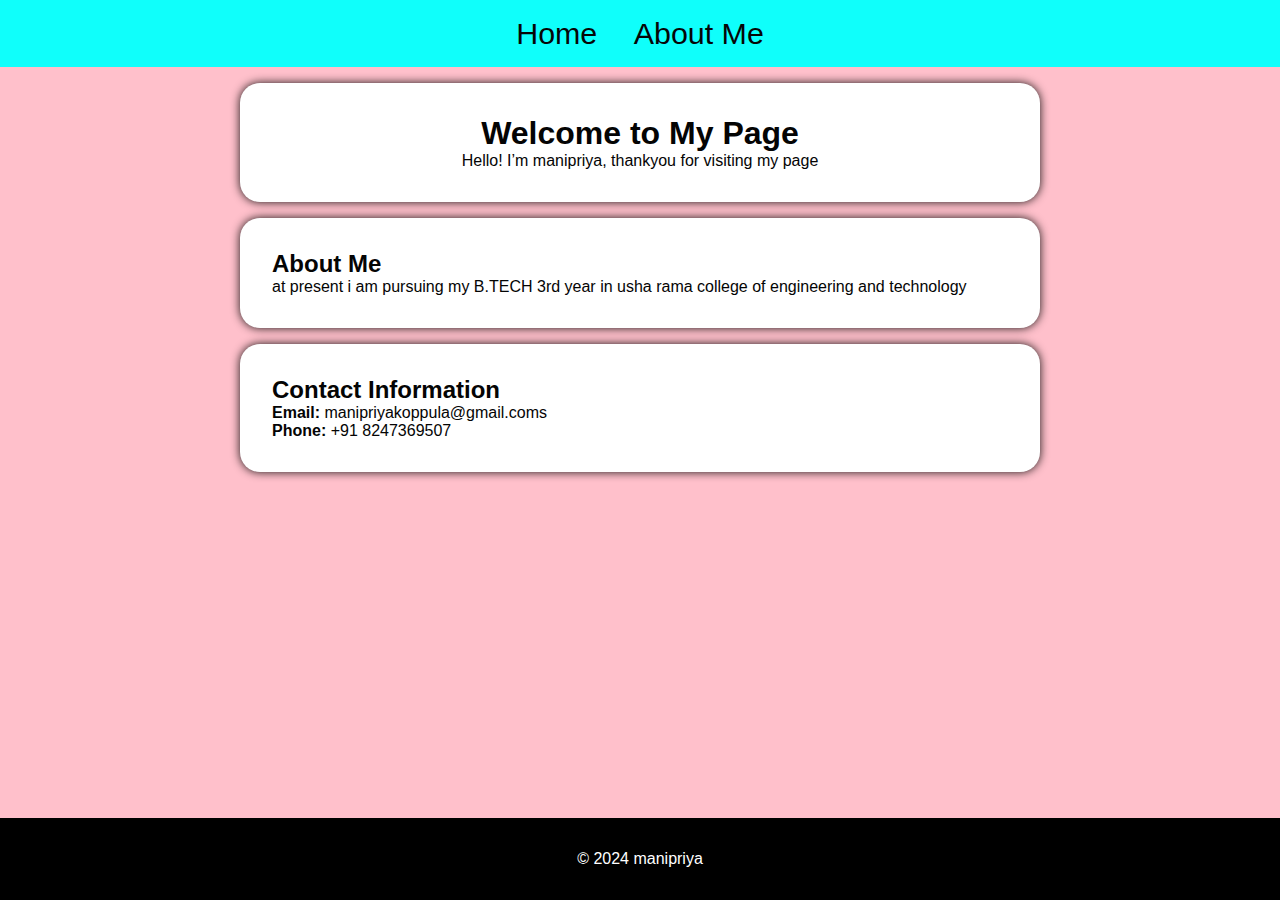
<file: index.html>
<!DOCTYPE html>
<html lang="en">

<head>
    <meta charset="UTF-8">
    <meta name="viewport" content="width=device-width, initial-scale=1.0">
    <title>Self Introduction</title>
    <link rel="stylesheet" href="sdf.css">
</head>

<body>
    <header>
        <nav class="navbar">
            <ul class="nav-list">
                <li class="nav-item"><a href="#home">Home</a></li>
                <li class="nav-item"><a href="aboutme.html">About Me</a></li>
                </ul>
        </nav>
    </header>

    <section id="home" class="home-section">
        <h1>Welcome to My Page</h1>
        <p>Hello! I’m manipriya, thankyou for visiting my page</p>
    </section>

    <section id="about" class="about-section">
        <h2>About Me</h2>
        <p>at present i am pursuing my B.TECH 3rd year in usha rama college of engineering and technology</p>
    </section>

    <section id="contact" class="contact-section">
        <h2>Contact Information</h2>
        <p><strong>Email:</strong> manipriyakoppula@gmail.coms</p>
        <p><strong>Phone:</strong> +91 8247369507</p>
    </section>

    <footer class="footer">
        <p>&copy; 2024 manipriya</p>
    </footer>
</body>

</html>
</file>
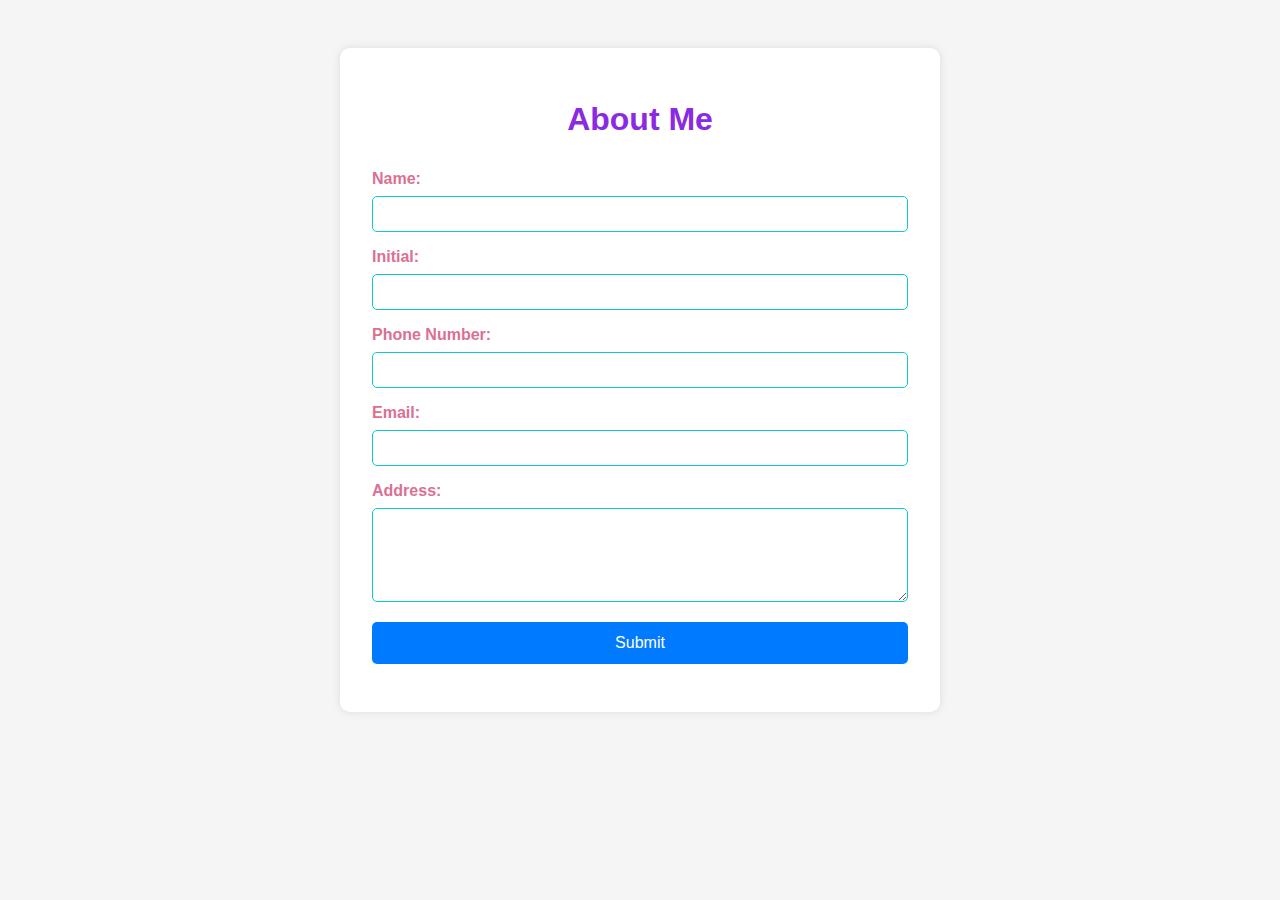
<file: aboutme.html>
<!DOCTYPE html>
<html lang="en">

<head>
    <meta charset="UTF-8">
    <meta name="viewport" content="width=device-width, initial-scale=1.0">
    <title>About Me - Form</title>
    <link rel="stylesheet" href="aboutme.css">
</head>

<body>
    <section class="about-me-section">
        <h1>About Me</h1>
        <form class="about-me-form">
            <div class="form-group">
                <label for="full-name">Name:</label>
                <input type="text" id="full-name" name="full-name" required>
            </div>

            <div class="form-group">
                <label for="initial">Initial:</label>
                <input type="text" id="initial" name="initial">
            </div>

            <div class="form-group">
                <label for="phone">Phone Number:</label>
                <input type="tel" id="phone" name="phone" pattern="[0-9]{10}" required>
            </div>

            <div class="form-group">
                <label for="email">Email:</label>
                <input type="email" id="email" name="email" required>
            </div>

            <div class="form-group">
                <label for="address">Address:</label>
                <textarea id="address" name="address" rows="4" required></textarea>
            </div>

            <div class="form-group">
                <button type="submit">Submit</button>
            </div>
        </form>
    </section>
</body>

</html>
</file>
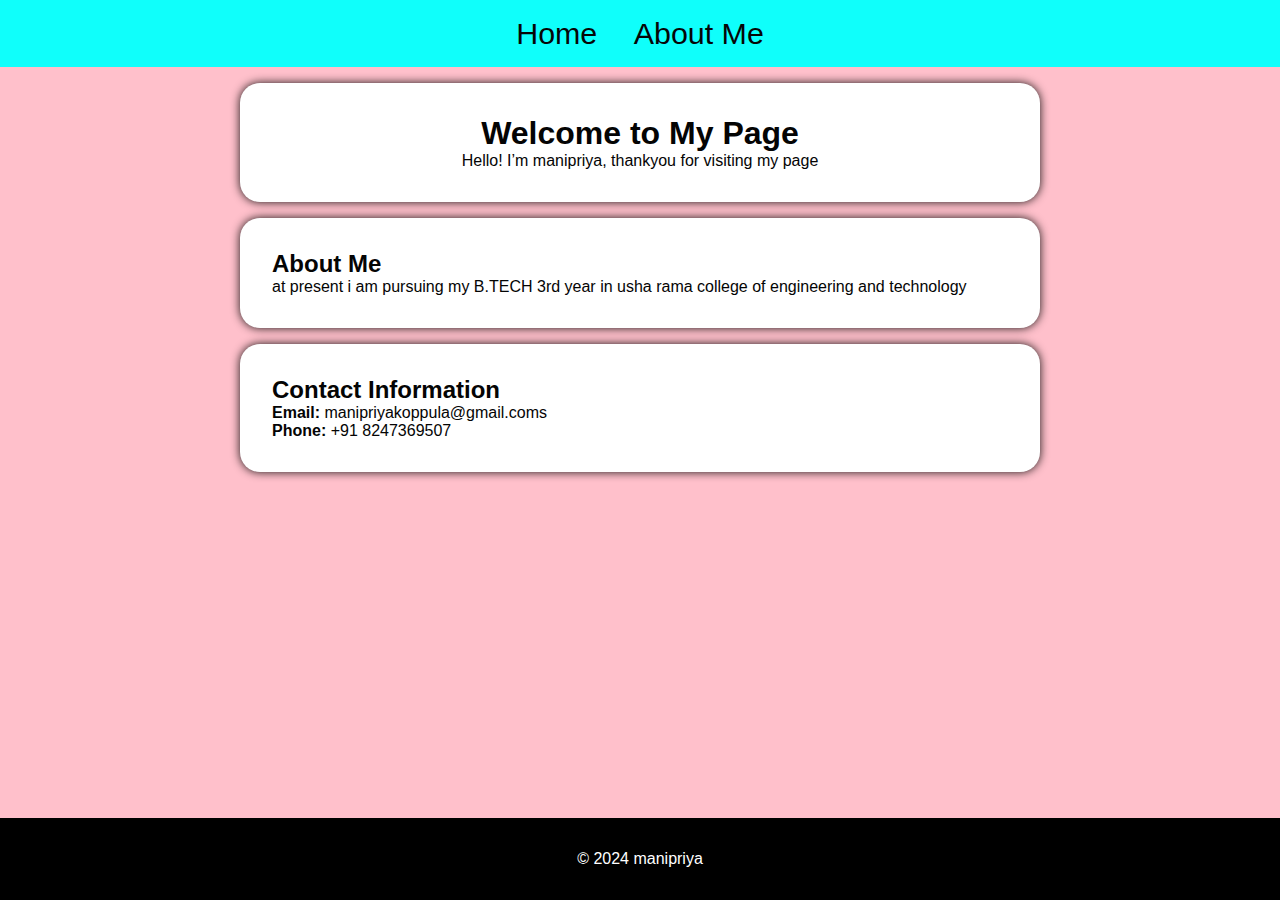
<file: sdf.html>
<!DOCTYPE html>
<html lang="en">

<head>
    <meta charset="UTF-8">
    <meta name="viewport" content="width=device-width, initial-scale=1.0">
    <title>Self Introduction</title>
    <link rel="stylesheet" href="sdf.css">
</head>

<body>
    <header>
        <nav class="navbar">
            <ul class="nav-list">
                <li class="nav-item"><a href="#home">Home</a></li>
                <li class="nav-item"><a href="aboutme.html">About Me</a></li>
                </ul>
        </nav>
    </header>

    <section id="home" class="home-section">
        <h1>Welcome to My Page</h1>
        <p>Hello! I’m manipriya, thankyou for visiting my page</p>
    </section>

    <section id="about" class="about-section">
        <h2>About Me</h2>
        <p>at present i am pursuing my B.TECH 3rd year in usha rama college of engineering and technology</p>
    </section>

    <section id="contact" class="contact-section">
        <h2>Contact Information</h2>
        <p><strong>Email:</strong> manipriyakoppula@gmail.coms</p>
        <p><strong>Phone:</strong> +91 8247369507</p>
    </section>

    <footer class="footer">
        <p>&copy; 2024 manipriya</p>
    </footer>
</body>

</html>
</file>
<file: sdf.css>
* {
    box-sizing: border-box;
    margin: 0;
    padding: 0;
}

body {
    font-family: Arial, sans-serif;
    background-color: pink;
    color: #040404;
}

.navbar {
    background-color: #0ffffb;
    padding: 1rem;
    text-align: center;
}

.nav-list {
    list-style-type:none;
}

.nav-item {
    display: inline;
    margin: 0 1rem;
}

.nav-item a {
    color: rgb(6, 6, 7);
    text-decoration: none;
    font-size: 1.9rem;
}

.nav-item a:hover {
    text-decoration: underline;
}

section {
    padding: 2rem;
    margin: 1rem auto;
    max-width: 800px;
    background-color: white;
    border-radius: 20px;
    box-shadow: 0 0 10px rgba(4, 4, 3, 0.918);
}

.home-section {
    text-align: center;
}

.footer {
    background-color:black;
    color: white;
    text-align: center;
    padding: 2rem;
    position: fixed;
    bottom:0;
    width: 100%;
}
</file>
<file: aboutme.css>
* {
    box-sizing: border-box;
}

body {
    font-family: Arial, sans-serif;
    background-color: #f5f5f5;
    color:palevioletred;
    margin: 0;
    padding: 0;
}

.about-me-section {
    max-width: 600px;
    margin: 3rem auto;
    padding: 2rem;
    background-color: #fff;
    border-radius: 10px;
    box-shadow: 0 0 10px rgba(0, 0, 0, 0.1);
}

h1 {
    text-align: center;
    color: blueviolet;
    margin-bottom: 2rem;
}

.form-group {
    margin-bottom: 1rem;
}

label {
    display: block;
    margin-bottom: 0.5rem;
    font-weight: bold;
}

input[type="text"],
input[type="tel"],
input[type="email"],
textarea {
    width: 100%;
    padding: 0.5rem;
    border: 1px solid #0ecac7;
    border-radius: 5px;
    font-size: 1rem;
    outline: none;
}

input[type="text"]:focus,
input[type="tel"]:focus,
input[type="email"]:focus,
textarea:focus {
    border-color: #db53d4;
}

button {
    width: 100%;
    padding: 0.75rem;
    border: none;
    border-radius: 5px;
    background-color: #007BFF;
    color: white;
    font-size: 1rem;
    cursor: pointer;
}

button:hover {
    background-color: #0056b3;
}
</file>
